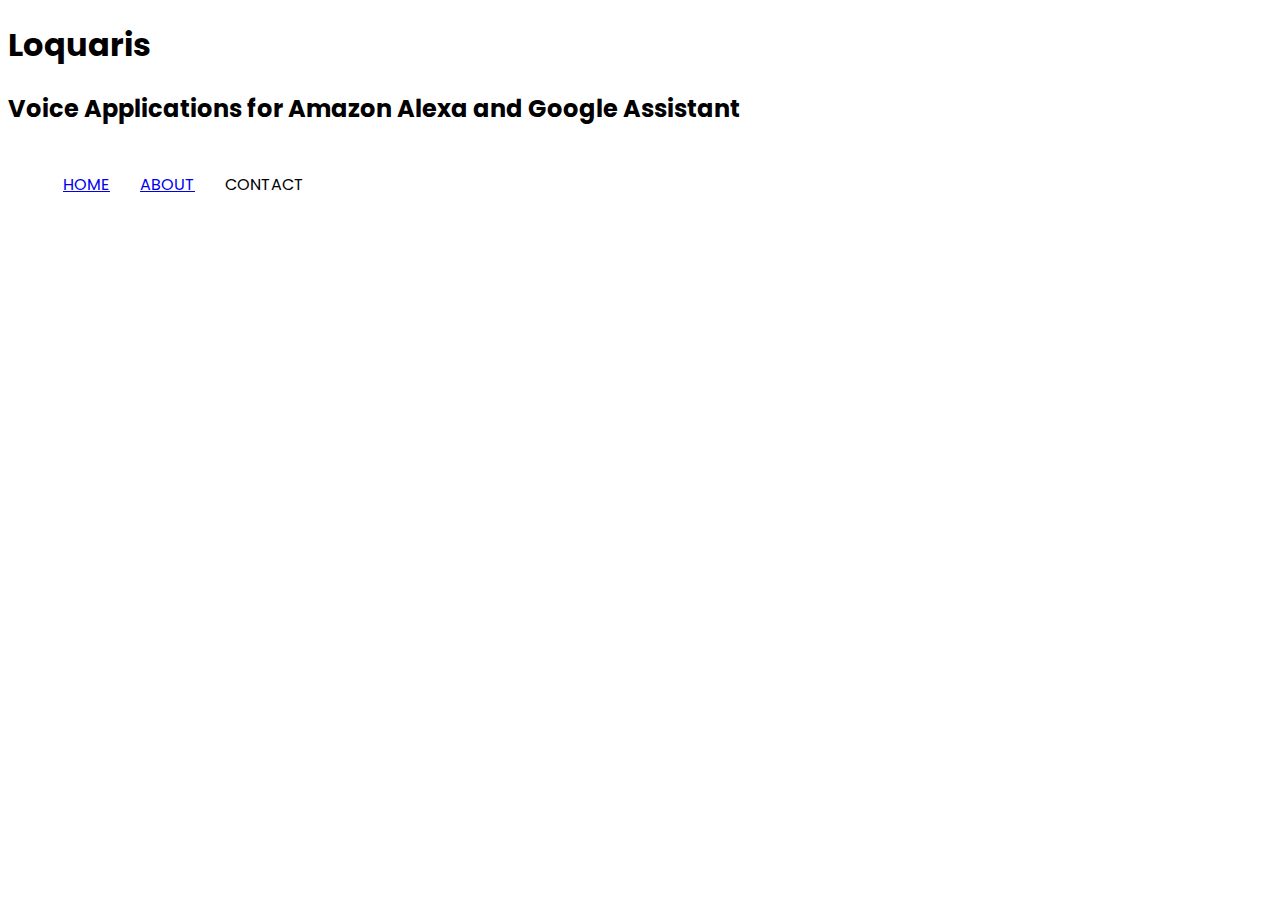
<file: index.html>
<!DOCTYPE html>
<html>
<head>
  <title>Loquaris</title>
  <link rel="stylesheet" type="text/css" href="style.css">
  <link href="https://fonts.googleapis.com/css?family=Poppins:300,400,400i,500,600" rel="stylesheet">
</head>
<body>
  <h1>Loquaris</h1>
  <h2>Voice Applications for Amazon Alexa and Google Assistant</h2>
  <nav class="nav">
    <ul class="nav-links">

      <li><a href="#">HOME</a></li>
      <li><a href="about.html">ABOUT</a></li>
      <li>CONTACT</li>
      <!-- <li>EASTER EGG</li> -->
    </ul>
  </nav>



<!-- <form action="https://formspree.io/vancejenniferm@gmail.com" method="POST">
  <input type="text" name="name" placeholder="Name">
  <input type="email" name="email" placeholder="Email">
  <input type="text" name="body" placeholder="Tell us about your business and what you would like your voice app to accomplish.">
  <input type="submit" value="Send" placeholder="SUBMIT">
</form> -->

</body>
</html>
</file>
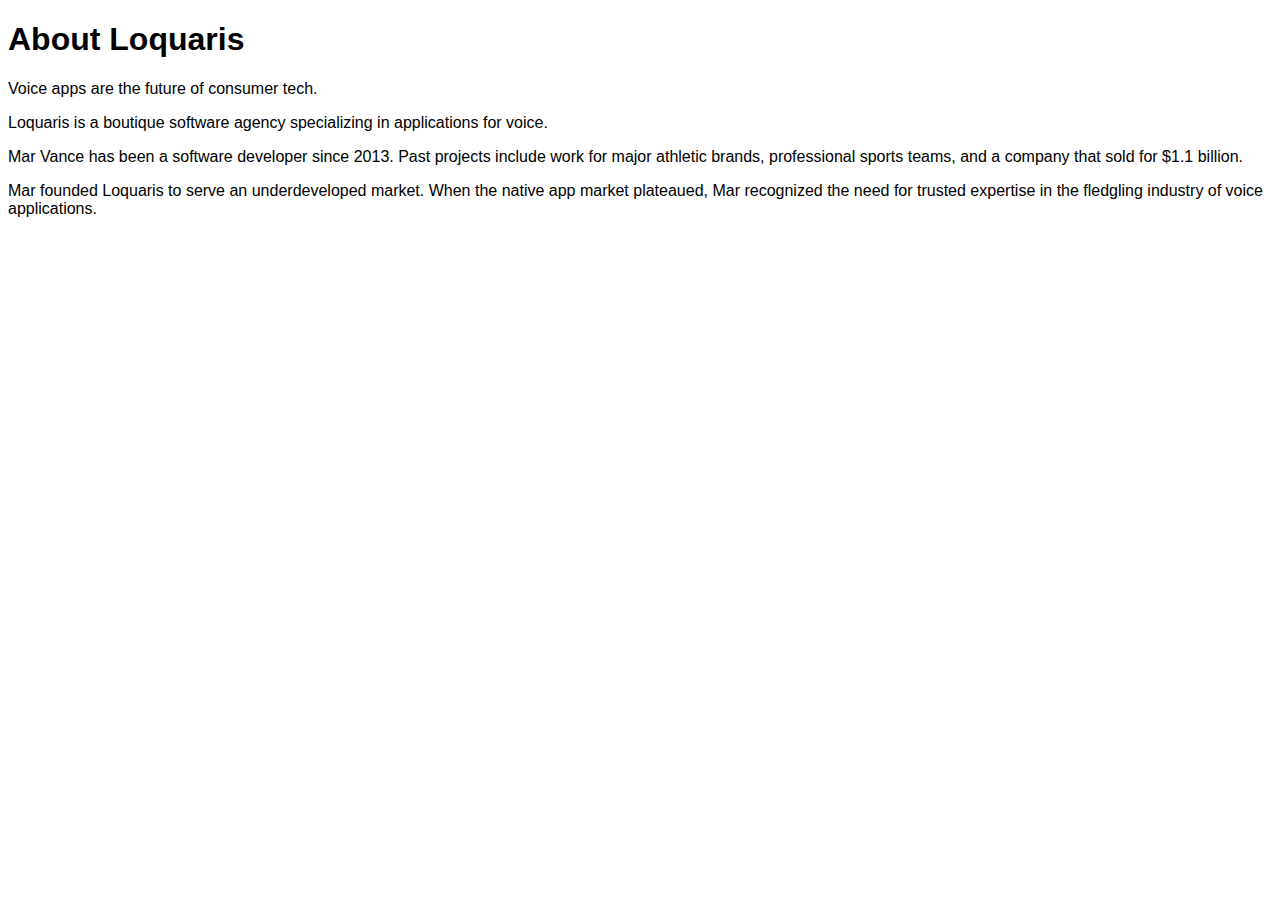
<file: about.html>
<!DOCTYPE html>
<html>
<head>
  <title>About</title>
  <link rel="stylesheet" type="text/css" href="style.css">
</head>
<body>
  <h1>About Loquaris</h1>
  <p>Voice apps are the future of consumer tech.</p>
  <p>Loquaris is a boutique software agency specializing in applications for voice.</p>
  <p>Mar Vance has been a software developer since 2013. Past projects include work for major athletic brands, professional sports teams, and a company that sold for $1.1 billion.</p>
  <p>Mar founded Loquaris to serve an underdeveloped market. When the native app market plateaued, Mar recognized the need for trusted expertise in the fledgling industry of voice applications.</p>

</body>
</html>
</file>
<file: style.css>
body {
  font-family: 'Poppins', sans-serif;
}

.nav {
  display: inline-flex;
  justify-content: space-between;
}

.nav-links {
  display: flex;
  list-style: none;
  
}

.nav-links li {
  padding: 10px 15px;
}
</file>
